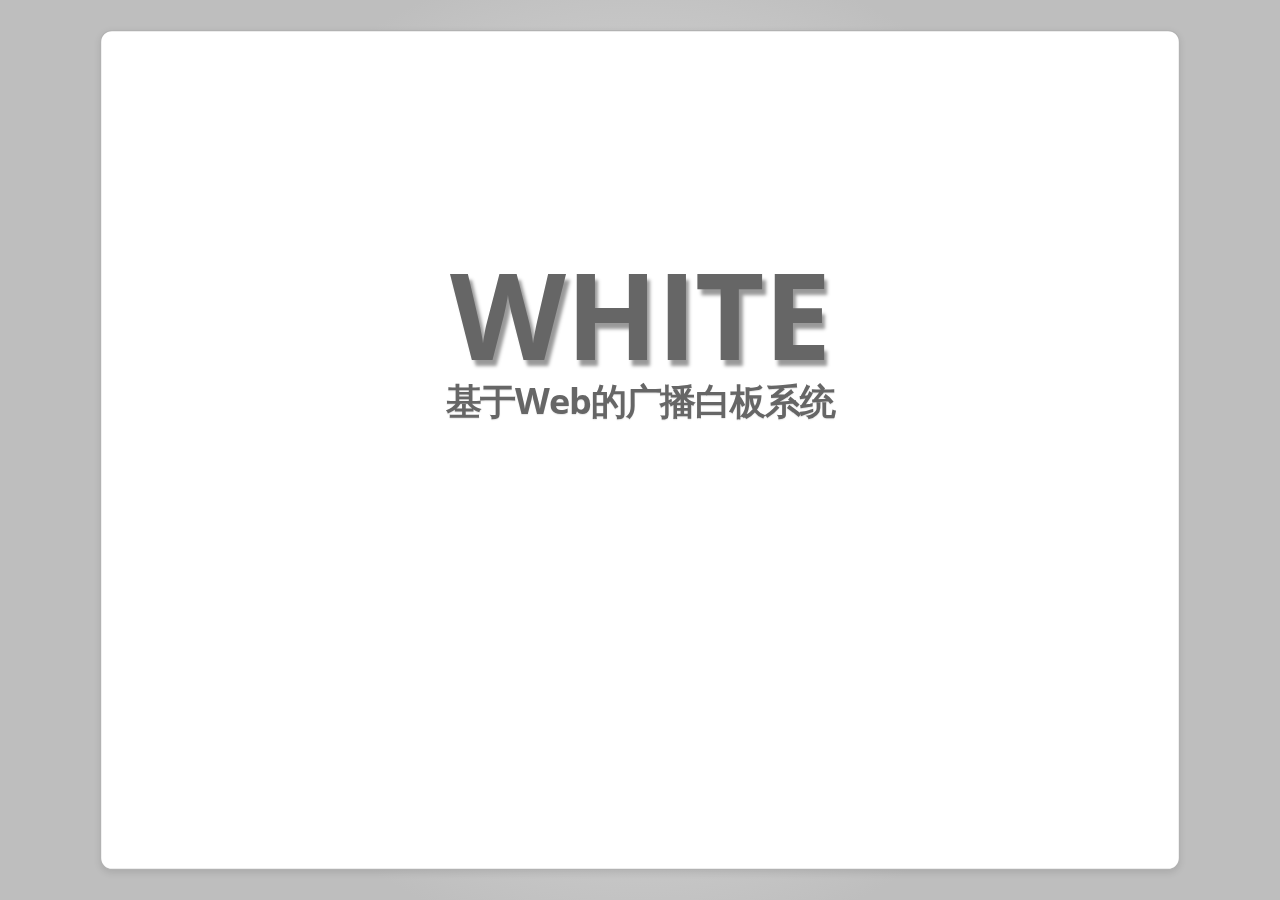
<file: index.html>
<!DOCTYPE html>
<html>
<head>
    <title>White</title>
    <meta charset='utf-8'>
    <script src="slides.js"></script>
    <script src="control.js"></script>
<style type="text/css">
    p { padding: 0 2em; }
    #cover>h1 {
        font-size: 100px;
        line-height: 90px;
        text-transform: uppercase;
        text-align: center;
        margin: 1.5em 0 .1em 0;
        text-shadow: 3px 5px 3px #999;
    }
    #cover>h2 {
        font-size: 100%;
        text-align: center;
        margin: 0;
    }
    #cover>ul {
        list-style: none;
        float: right;
        margin: 2em 3em;
        width: 100%;
    }
    #cover>ul>li {
        text-align: right;
        line-height: 150%;
    }
    #server{
        width:20%;
        height:auto;
        padding-left:40%;
        padding-top:3%;
    }
    #computers{
        width:20%;
        height:auto;
        padding-left:10%;
        padding-top:20%;
    }
    #ipad{
        width:18%;
        height:auto;
        float:right;
        padding-right:8%;
        padding-top:44%;
    }
    #css3 {
        margin: 3em 0 0 0;
        font-weight:bold;
        font-size:32px;
        text-align:center;
        text-shadow:5px 5px 5px #999; 
    }
    #bootstrap {
        text-align: center;
    }
    #bootstrap>p {
        background-image: -moz-linear-gradient(top, #08C, #05C);
        background-image: -webkit-linear-gradient(top, #08C, #05C);
        border-width: 1px;
        border-style: solid;
        border-color: rgba(0, 0, 0, 0.1) rgba(0, 0, 0, 0.1) rgba(0, 0, 0, 0.25);
        text-shadow: 0 -1px 0 rgba(0, 0, 0, 0.25);
        color: white;
        font-size: 20px;
        padding: 14px 24px;
        border-radius: 6px;
        display: inline-block;
        box-shadow: inset 0 1px 0 rgba(255, 255, 255, 0.2), 0 1px 2px rgba(0, 0, 0, 0.05);
        vertical-align: middle;
        font-family: "Helvetica Neue", Helvetica, Arial, sans-serif;
        margin-top: 5em;
    }
    #thanks>h2{
        text-align:center;
        font-size:300%;
        text-shadow: 3px 5px 3px #999;
        margin:32% auto;
    }
</style>
</head>
<body style="display:none">
    <section class="slides layout-regular template-default">
        <article id="cover">
            <h1>White</h1>
            <h2>基于Web的广播白板系统</h2>
        </article>

        <article id="second">
            <img id="server" src="homeserver.png" />
            <img id="ipad" src="ipad.png" />
            <img id="computers" src="computers.png" />            
        </article>

        <article id="third">
            <h2>服务器端</h2>
            <h3>Node.js</h3>
            <p>Node.js 是一个服务器端的 JavaScript 运行环境</p>
        </article>

        <article id="forth">
            <h2>服务器与浏览器间传输</h2>
            <h3>WebSocket</h3>
            <p>WebSocket 是一种提供双向通讯通道的 Web 技术</p>
        </article>

        <article id="fifth">
            <h2>浏览器</h2>
            <h3>Canvas</h3>
            <p>Canvas 元素是 HTML5 的一部分，允许脚本动态渲染位图像</p>
        </article>

        <article id="fifth2">
            <h2>浏览器</h2>
            <h3>Video</h3>
            <p>HTML5 新标签，定义电影片段或其他视频流</p>
        </article>

        <article id="sixth">
            <h2>辅助工具</h2>
            <h3>jQuery</h3>
            <p>jQuery 是一套跨浏览器的 JavaScript 函数库</p>
        </article>

        <article id="seventh">
            <h2>美工设计</h2>
            <p id="css3">CSS3</p>
            <div id="bootstrap">
                <p>Bootstrap, from Twitter</p>
            </div>
        </article>

        <article id="thanks">
            <h2>Thanks</h2>
        </article>
    </section>
</body>
</html>
</file>
